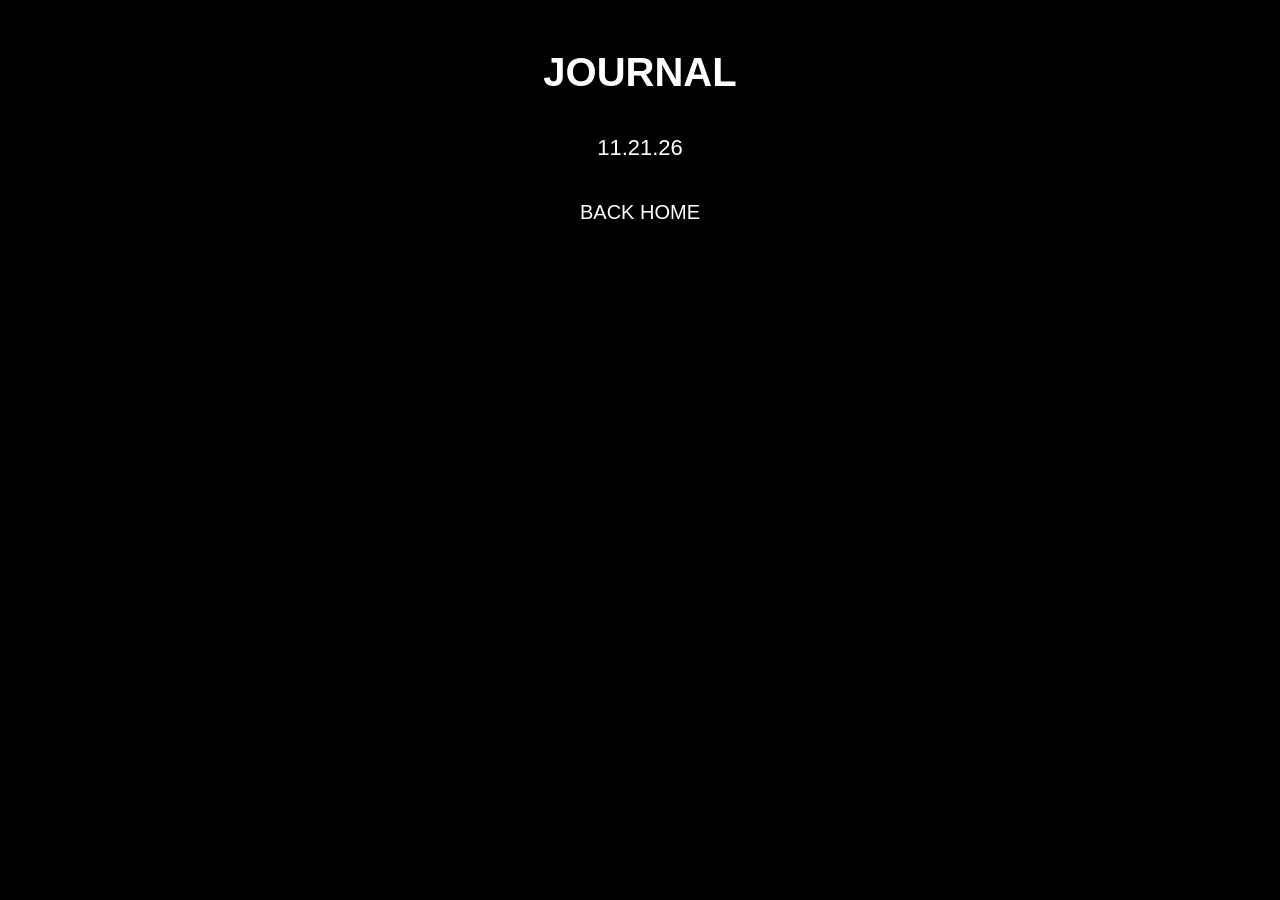
<file: journal/index.html>
<!DOCTYPE html>
<html lang="en">
<head>
    <meta charset="UTF-8">
    <meta name="viewport"
          content="width=device-width, initial-scale=1.0">
    <title>JOURNAL</title>
    <link rel="stylesheet" href="../style.css">
</head>

<body>
    <h1>JOURNAL</h1>

    <div class="journal-list">
        <a href="11.25.26.html">11.21.26</a>
    </div>

    <p>
        <a href="../index.html">BACK HOME</a>
    </p>
</body>
</html>
</file>
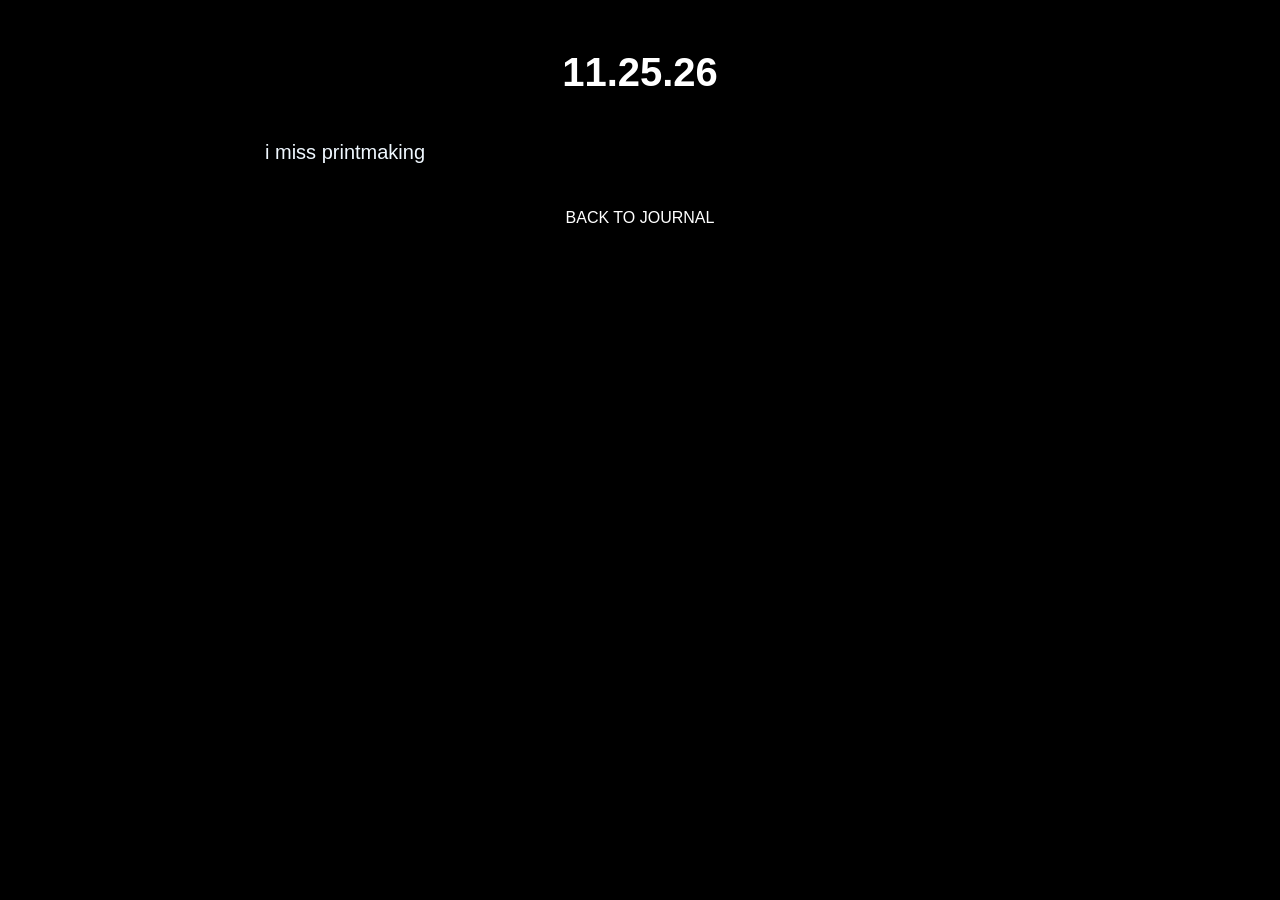
<file: journal/11.25.26.html>
<!DOCTYPE html>
<html lang="en">
<head>
    <meta charset="UTF-8">
    <meta name="viewport"
          content="width=device-width, initial-scale=1.0">
    <title>11.25.26</title>
    <link rel="stylesheet" href="../style.css">
</head>

<body>
    <h1>11.25.26</h1>

    <article class="journal-entry">
        <p>
            i miss printmaking
        </p>
    </article>

    <a href="index.html">BACK TO JOURNAL</a>
</body>
</html>
</file>
<file: style.css>
body {
    background-color: black;
    font-family: Arial, sans-serif;
    text-align: center;
    margin: 50px;
}

h1 {
    color: white;
    font-size: 40px;
    margin-top: 5px;
    margin-bottom: 1px;
}

p {
    color: aliceblue;
    font-size: 20px;
    margin-top: 1px;
    margin-bottom: 20px;
}

button {
    display: inline-flex;
    background-color: black;
    color: white;
    cursor: pointer;
    margin-bottom: 0px;
    font-size: 20px;
}

.row {
    display: flex;
    justify-content: center;
    align-items: center;
    gap: 20px;
}

#artworks {
    display: block;
    max-width: 1400px;
    margin: 60px auto;
}

/* change number of columns in grid here */

.art-grid {
    display: grid;
    grid-template-columns: repeat(3, minmax(0, 1fr));
    gap: 20px;
    align-items: start;
}

.artwork {
    position: relative;
    display: block;
    width: 100%;
    overflow: hidden;
    text-decoration: none;
}

.artwork img {
    display: block;
    width: 100%;
    aspect-ratio: 3 / 4;
    object-fit: cover;
}

.artwork-label {
    position: absolute;
    inset: 0;

    display: flex;
    justify-content: center;
    align-items: center;

    padding: 15px;
    background-color: rgba(0, 0, 0, 0.65);
    color: white;
    font-size: 22px;
    text-align: center;

    opacity: 0;
    transition: opacity 0.3s ease;
}

.artwork:hover .artwork-label,
.artwork:focus-visible .artwork-label {
    opacity: 1;
}

@media (max-width: 900px) {
    .art-grid {
        grid-template-columns: repeat(2, minmax(0, 1fr));
    }
}

@media (max-width: 600px) {
    .art-grid {
        grid-template-columns: 1fr;
    }

    .art-category h2 {
        font-size: 24px;
    }

    .art-category {
        margin-bottom: 50px;
    }
}

@media (hover: none) {
    .artwork-label {
        position: static;
        opacity: 1;
        background-color: transparent;
        font-size: 16px;
    }
}

.journal-list {
    margin: 40px auto;
}

.journal-list a {
    display: block;
    color: white;
    font-size: 22px;
    margin-bottom: 15px;
}

a {
    color: white;
}

.journal-entry {
    max-width: 750px;
    margin: 40px auto;
    text-align: left;
}

.journal-entry p {
    line-height: 1.7;
    margin-bottom: 25px;
}

.journal-entry img {
    max-width: 100%;
    height: auto;
    display: block;
    margin: 30px auto;
}


/* about me page */

.about-container {
    display: flex;
    justify-content: center;
    align-items: flex-start;
    gap: 50px;

    max-width: 1100px;
    margin: 60px auto;
}

.about-image {
    flex: 1;
}

.about-image img {
    width: 100%;
    max-width: 400px;
    height: auto;

    opacity: 1;
    filter: none;
    mix-blend-mode: normal;
}

.about-text {
    flex: 1;
    text-align: left;
}

.about-text h2 {
    color: white;
    font-size: 30px;
    margin-top: 0;
}

.about-text p {
    font-size: 18px;
    line-height: 1.7;
    margin-bottom: 20px;
}

.about-text a {
    color: white;
}

.back-link {
    display: inline-block;
    color: white;
    font-size: 18px;
    margin-top: 30px;
    text-decoration: none;
}

.back-link:hover {
    text-decoration: underline;
}

/* mobile layout */

@media (max-width: 700px) {
    .about-container {
        flex-direction: column;
        align-items: center;
        gap: 30px;
        margin: 30px auto;
    }

    .about-image,
    .about-text {
        width: 100%;
    }

    .about-text {
        text-align: center;
    }
}

a {
    color: white;
    text-decoration: none;
}

a:hover {
    text-decoration: underline;
}

.artwork-detail {
    max-width: 900px;
    margin: 40px auto;
}

.artwork-detail img {
    display: block;
    max-width: 100%;
    max-height: 85vh;
    width: auto;
    height: auto;
    margin: 0 auto 30px;
}

.artwork-description {
    max-width: 700px;
    margin: 30px auto;
    text-align: justify;
}

.artwork-description p {
    font-size: 18px;
    line-height: 1.7;
}
</file>
